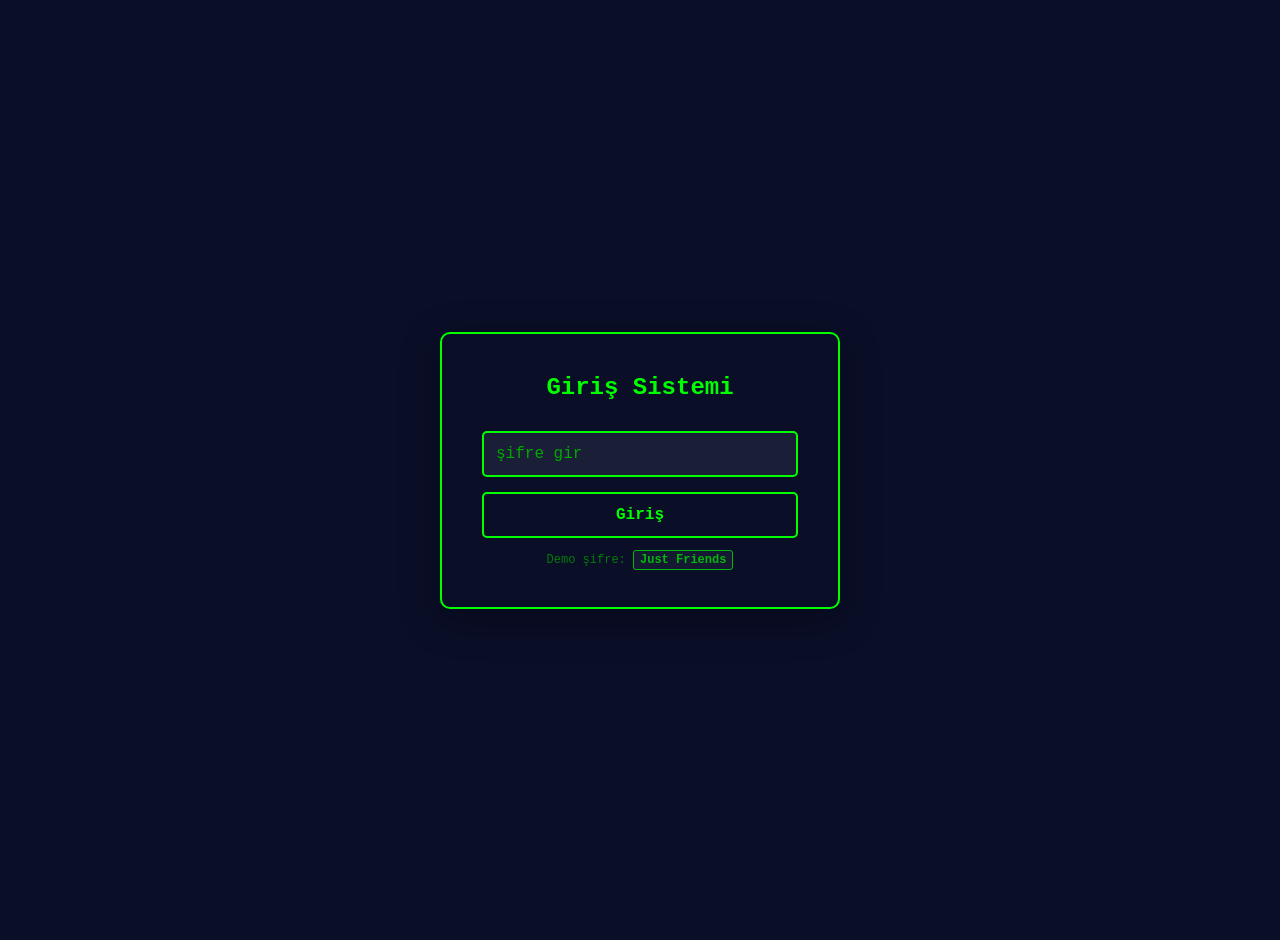
<file: index.html>
<!DOCTYPE html>
<html lang="tr">
<head>
    <meta charset="UTF-8">
    <meta name="viewport" content="width=device-width, initial-scale=1.0">
    <title>Havok Mitnick</title>
    <link rel="stylesheet" href="css/style.css">
    <link rel="stylesheet" href="css/style1.css" id="themeLink">
</head>
<body>
    <!-- 🎨 TEMA SEÇİCİ -->
    <div id="themeSelector" class="theme-selector">
        <label for="themeSelect">Tema Seç:</label>
        <select id="themeSelect" onchange="changeTheme(this.value)">
            <option value="css/style1.css">Dark Terminal</option>
            <option value="css/style2.css">Light Mode</option>
            <option value="css/style3.css">Matrix Green</option>
            <option value="css/style4.css">Cyberpunk Pink</option>
            <option value="css/style5.css">Ocean Blue</option>
            <option value="css/style6.css">Forest Green</option>
            <option value="css/style7.css">Sunset Orange</option>
            <option value="css/style8.css">Purple Haze</option>
            <option value="css/style9.css">Red Alert</option>
            <option value="css/style10.css">Retro Apple II</option>
            <option value="css/style11.css">Windows 95</option>
            <option value="css/style12.css">Dracula Dark</option>
            <option value="css/style13.css">Monokai</option>
            <option value="css/style14.css">Solarized Dark</option>
            <option value="css/style15.css">Solarized Light</option>
        </select>
    </div>

    <!-- 🔐 ŞİFRE EKRANI -->
    <div id="login" class="login-container">
        <div class="login-box">
            <h2>Giriş Sistemi</h2>
            <input type="password" id="password" placeholder="şifre gir">
            <button onclick="checkPassword()">Giriş</button>
            <p class="hint">Demo şifre: <code>Just Friends</code></p>
        </div>
    </div>

    <!-- 💻 TERMİNAL -->
    <div id="terminal" class="terminal-container" style="display:none;">
        <div class="terminal-header">
            <h2>Havok Mitnick</h2>
            <button class="logout-btn" onclick="logout()">Çıkış</button>
        </div>
        <div id="log" class="terminal-log">hazır...</div>
        <div class="terminal-input-area">
            <input id="input" class="terminal-input" placeholder="yaz..." />
            <button onclick="send()" class="terminal-button">Gönder</button>
        </div>
    </div>

    <script>
        /* 🔐 ŞİFRE SİSTEMİ */
        const SITE_PASSWORD = "Password";

        function checkPassword(){
            let p = document.getElementById("password").value;
            if(p === SITE_PASSWORD){
                document.getElementById("login").style.display = "none";
                document.getElementById("terminal").style.display = "block";
                document.getElementById("themeSelector").style.display = "block";
                log("Erişim verildi");
            } else {
                alert("Yanlış şifre!");
                document.getElementById("password").value = "";
            }
        }

        function logout(){
            document.getElementById("login").style.display = "flex";
            document.getElementById("terminal").style.display = "none";
            document.getElementById("password").value = "";
            log("");
        }

        /* 🤖 TELEGRAM BOT KONFİGURASYONU */
        // ⚠️ GÜVENLİK NOTU: Gerçek token ve chat ID'yi buraya girin
        const TOKEN = "8833775867:AAE6caHaw_mBlSEe0MwXo-JmvDWQJDqJeMA";
	const CHAT_ID = "8510264483";

let lastUpdateId = 0;

        /* 🎨 TEMA DEĞİŞTİRİCİ */
        function changeTheme(themePath){
            document.getElementById("themeLink").href = themePath;
            localStorage.setItem("selectedTheme", themePath);
        }

        // Sayfa yüklenirken kaydedilmiş temayı uygula
        window.addEventListener("load", () => {
            const savedTheme = localStorage.getItem("selectedTheme");
            if(savedTheme){
                document.getElementById("themeLink").href = savedTheme;
                document.getElementById("themeSelect").value = savedTheme;
            }
        });

        /* 📝 LOG FONKSİYONU */
        function log(t){
            const logElement = document.getElementById("log");
            if(t === ""){
                logElement.innerHTML = "hazır...";
            } else {
                logElement.innerHTML += "<br>> " + t;
                logElement.scrollTop = logElement.scrollHeight;
            }
        }

        /* 🚀 MESAJ GÖNDER */
        async function send(){
            let text = document.getElementById("input").value.trim();
            if(!text) return;
            
            if(!TOKEN){
    log("❌ Token yok");
    return;
}

if(!CHAT_ID){
    log("❌ Chat ID yok");
    return;
}
            
            log(" sen: " + text);
            
            try {
                const response = await fetch(`https://api.telegram.org/bot${TOKEN}/sendMessage`, {
                    method: "POST",
                    headers: {"Content-Type": "application/json"},
                    body: JSON.stringify({
                        chat_id: CHAT_ID,
                        text: text
                    })
                });
                
                if(response.ok){
                    log("Gönderildi");
                } else {
                    log("Gönderme hatası");
                }
            } catch(error){
                log("Bağlantı hatası: " + error.message);
            }
            
            document.getElementById("input").value = "";
        }

        /* ⌨️ ENTER TUŞU */
        document.addEventListener("DOMContentLoaded", function(){
            const input = document.getElementById("input");
            if(input){
                input.addEventListener("keydown", function(e){
                    if(e.key === "Enter"){
                        send();
                    }
                });
            }
        });

        /* 📥 GELEN MESAJLARI DİNLE */
        setInterval(async () => {
           if(!TOKEN) return;
            
            try {
                let res = await fetch(
  `https://api.telegram.org/bot${TOKEN}/getUpdates?offset=${lastUpdateId + 1}&timeout=10`
);
                let data = await res.json();
                
                if(data.ok && data.result){
                    data.result.forEach(u => {
                        if (u.update_id > lastUpdateId && u.message) {
                            lastUpdateId = u.update_id;
                            let user = u.message.from.first_name || "Kullanıcı";
                            let text = u.message.text;
                            log(" " + user + ": " + text);
                        }
                    });
                }
            } catch(error){
                // Sessiz başarısız
            }
        }, 2000);
    </script>
</body>
</html>
</file>
<file: css/style.css>
* {
    margin: 0;
    padding: 0;
    box-sizing: border-box;
}

body {
    font-family: 'Courier New', monospace;
    min-height: 100vh;
    padding: 20px;
    transition: all 0.3s ease;
}

/* TEMA SEÇİCİ */
.theme-selector {
    position: fixed;
    top: 10px;
    right: 10px;
    padding: 10px 15px;
    border-radius: 5px;
    z-index: 1000;
    display: none;
}

.theme-selector label {
    margin-right: 10px;
    font-weight: bold;
}

.theme-selector select {
    padding: 5px 10px;
    border-radius: 3px;
    cursor: pointer;
    font-family: 'Courier New', monospace;
}

/* GİRİŞ KONTEYNER */
.login-container {
    display: flex;
    justify-content: center;
    align-items: center;
    min-height: 100vh;
    padding: 20px;
}

.login-box {
    padding: 40px;
    border-radius: 10px;
    box-shadow: 0 10px 40px rgba(0, 0, 0, 0.3);
    max-width: 400px;
    width: 100%;
}

.login-box h2 {
    margin-bottom: 30px;
    text-align: center;
    font-size: 24px;
}

.login-box input {
    width: 100%;
    padding: 12px;
    margin-bottom: 15px;
    border-radius: 5px;
    font-family: 'Courier New', monospace;
    font-size: 16px;
    border: 2px solid;
}

.login-box button {
    width: 100%;
    padding: 12px;
    border-radius: 5px;
    font-family: 'Courier New', monospace;
    font-size: 16px;
    font-weight: bold;
    cursor: pointer;
    border: 2px solid;
    transition: all 0.3s ease;
}

.login-box button:hover {
    transform: scale(1.02);
    box-shadow: 0 5px 15px rgba(0, 0, 0, 0.3);
}

.hint {
    margin-top: 15px;
    text-align: center;
    font-size: 12px;
    opacity: 0.7;
}

.hint code {
    padding: 2px 6px;
    border-radius: 3px;
    font-weight: bold;
}

/* TERMİNAL KONTEYNER */
.terminal-container {
    max-width: 800px;
    margin: 0 auto;
    padding: 20px;
    border-radius: 10px;
    box-shadow: 0 10px 40px rgba(0, 0, 0, 0.3);
}

.terminal-header {
    display: flex;
    justify-content: space-between;
    align-items: center;
    margin-bottom: 20px;
    padding-bottom: 10px;
    border-bottom: 2px solid;
}

.terminal-header h2 {
    font-size: 20px;
}

.logout-btn {
    padding: 8px 15px;
    border-radius: 5px;
    cursor: pointer;
    font-family: 'Courier New', monospace;
    border: 1px solid;
    transition: all 0.3s ease;
    font-size: 14px;
}

.logout-btn:hover {
    transform: scale(1.05);
}

/* TERMİNAL LOG */
.terminal-log {
    border: 2px solid;
    height: 350px;
    overflow-y: auto;
    padding: 15px;
    margin-bottom: 15px;
    border-radius: 5px;
    word-wrap: break-word;
    white-space: pre-wrap;
    font-size: 14px;
    line-height: 1.6;
}

/* SCROLL BAR STİLİ */
.terminal-log::-webkit-scrollbar {
    width: 8px;
}

.terminal-log::-webkit-scrollbar-track {
    border-radius: 5px;
}

.terminal-log::-webkit-scrollbar-thumb {
    border-radius: 5px;
    opacity: 0.6;
}

/* TERMİNAL İNPUT ALANI */
.terminal-input-area {
    display: flex;
    gap: 10px;
}

.terminal-input {
    flex: 1;
    padding: 12px;
    border: 2px solid;
    border-radius: 5px;
    font-family: 'Courier New', monospace;
    font-size: 14px;
    transition: all 0.3s ease;
}

.terminal-input:focus {
    outline: none;
    border-width: 2px;
}

.terminal-button {
    padding: 12px 25px;
    border: 2px solid;
    border-radius: 5px;
    font-family: 'Courier New', monospace;
    font-size: 14px;
    font-weight: bold;
    cursor: pointer;
    transition: all 0.3s ease;
}

.terminal-button:hover {
    transform: scale(1.05);
    box-shadow: 0 5px 15px rgba(0, 0, 0, 0.3);
}

.terminal-button:active {
    transform: scale(0.98);
}

/* RESPONSIVE */
@media (max-width: 600px) {
    .theme-selector {
        position: static;
        margin-bottom: 20px;
        width: 100%;
        display: flex !important;
        flex-wrap: wrap;
        gap: 10px;
    }
    
    .theme-selector select {
        flex: 1;
        min-width: 150px;
    }
    
    .terminal-container {
        margin-top: 20px;
    }
    
    .terminal-log {
        height: 250px;
    }
    
    .login-box {
        padding: 25px;
    }
}
</file>
<file: css/style1.css>
/* TEMA 1: DARK TERMINAL */
body {
    background: #0a0e27;
    color: #00ff00;
}

.theme-selector {
    background: rgba(0, 0, 0, 0.7);
    border: 1px solid #00ff00;
}

.theme-selector select {
    background: #0a0e27;
    color: #00ff00;
    border: 1px solid #00ff00;
}

.login-box {
    background: #0a0e27;
    border: 2px solid #00ff00;
    color: #00ff00;
}

.login-box h2 {
    color: #00ff00;
}

.login-box input {
    background: #1a1e37;
    color: #00ff00;
    border-color: #00ff00;
}

.login-box input::placeholder {
    color: #00aa00;
}

.login-box button {
    background: #0a0e27;
    color: #00ff00;
    border-color: #00ff00;
}

.login-box button:hover {
    background: #00ff00;
    color: #0a0e27;
}

.hint {
    color: #00aa00;
}

.hint code {
    background: #1a1e37;
    color: #00ff00;
    border: 1px solid #00ff00;
}

.terminal-container {
    background: #0a0e27;
    border: 2px solid #00ff00;
    color: #00ff00;
}

.terminal-header {
    border-color: #00ff00;
}

.logout-btn {
    background: #0a0e27;
    color: #00ff00;
    border-color: #00ff00;
}

.logout-btn:hover {
    background: #00ff00;
    color: #0a0e27;
}

.terminal-log {
    background: #1a1e37;
    border-color: #00ff00;
    color: #00ff00;
}

.terminal-log::-webkit-scrollbar-track {
    background: #0a0e27;
}

.terminal-log::-webkit-scrollbar-thumb {
    background: #00ff00;
}

.terminal-input {
    background: #1a1e37;
    color: #00ff00;
    border-color: #00ff00;
}

.terminal-input::placeholder {
    color: #00aa00;
}

.terminal-input:focus {
    box-shadow: 0 0 10px #00ff00;
}

.terminal-button {
    background: #0a0e27;
    color: #00ff00;
    border-color: #00ff00;
}

.terminal-button:hover {
    background: #00ff00;
    color: #0a0e27;
}
</file>
